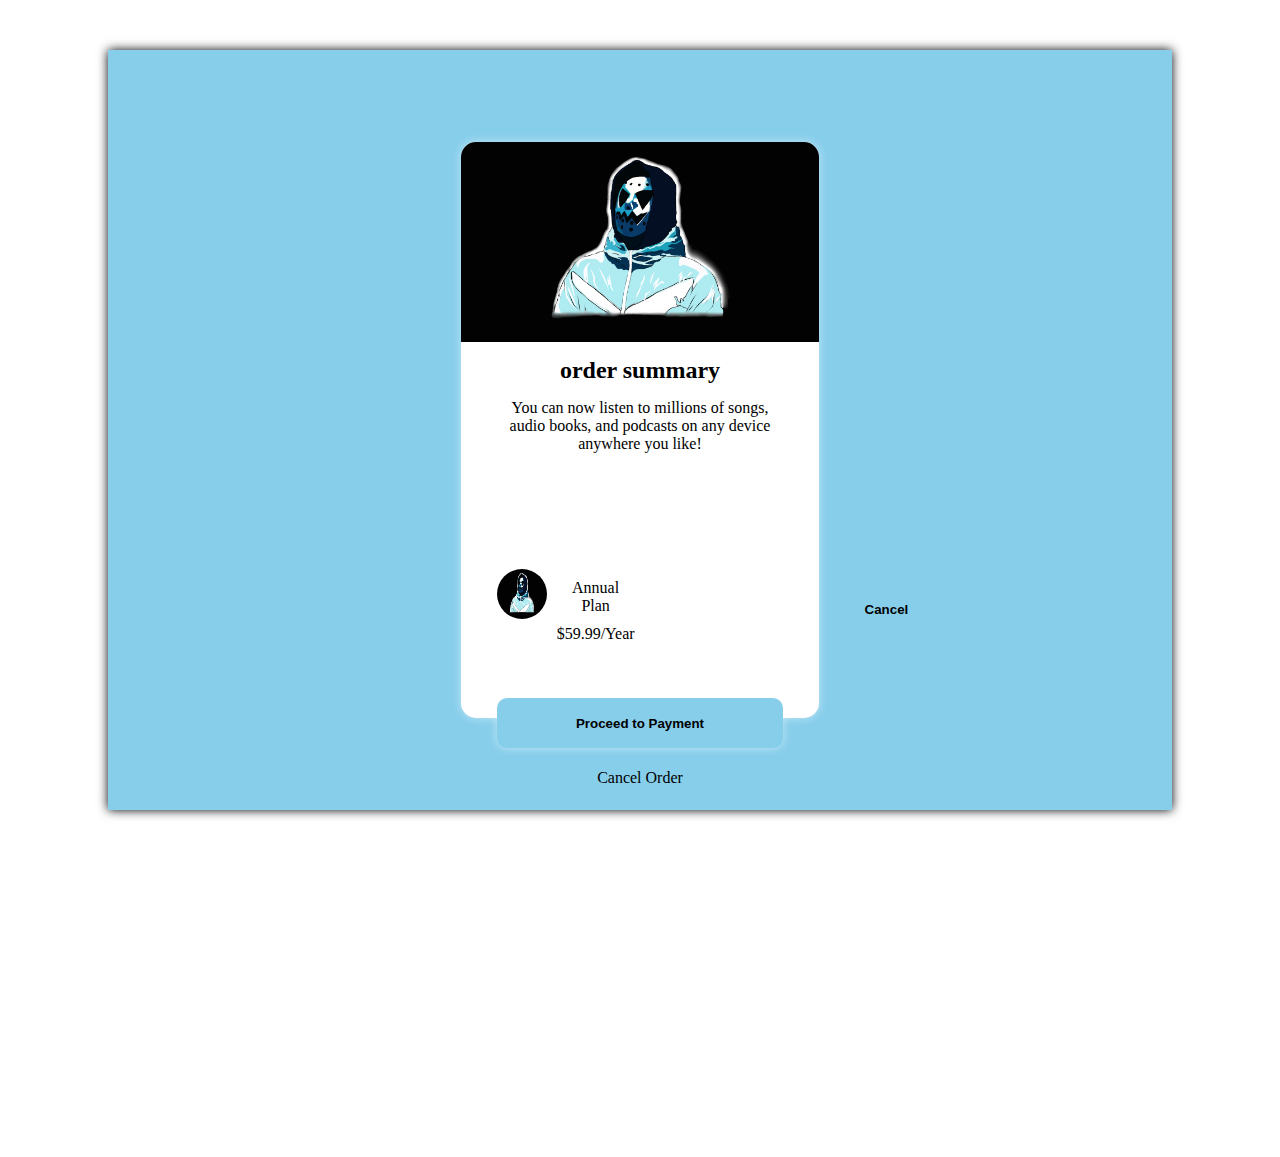
<file: New Folder/Index.html>
<!DOCTYPE html>
<html lang="en">
<head>
    <meta charset="UTF-8">
    <meta name="viewport" content="width=device-width, initial-scale=1.0">
    <title>order summary</title>
    <link rel="stylesheet" href="test.css">
</head>
<body>
  <div class="container">
    <div class="course">
      <div class="image"><img src="caseay.png"></div>
      <div class="contents">
        <h2>order summary</h2>
        <p class="description">You can now listen to millions of songs, <br>audio books, and podcasts on any device<br> anywhere you like!</p>
        <br>
        <br>
        <center>
          <div class="plan">
            <div class="first">
              <div class="third"><img src="caseay.png"><span><p>Annual Plan</p> <p>$59.99/Year</p></span></div>
              <div class="fourth"><button>Cancel</button></div>
            </div>
          </div>
          <button class="btn"> Proceed to Payment</button>
          <div class="first-1">Cancel Order</div>
        </center>
      </div>
    </div>
  </div>
</body>
</html>
</file>
<file: New Folder/test.css>
*{
  padding: 0;
  margin: 0;
  box-shadow: border-box;
}
/* Any place tgat a picture is suppose to be replace it there like tge scary pics i put to fill the space  */
body{
  background: #fff;
  justify-content: center;
  align-items: center;
  text-align: center;
  display: flex;
}

.container{
  width: 80%;
  height: 80vh;
  background: skyblue;
  padding: 20px;
  margin-top: 100px;
  margin: 50px;
  display: flex;
  align-self: center;
  text-align: center;
  justify-content: center;
  align-items: center;
  align-content: center;
  box-shadow: 0px 0px 10px;
}

.course{
  width: 35%;
  height: 80%;
  background: #fff;
  border-radius: 15px;
  text-align: center;
  display: block;
  box-shadow: 0px 0px 10px rgba(255, 255, 255, 0.5);
}

.image{
  width: 100%;
  height: 200px;
}

.image img{
  width: 100%;
  height: 100%;
  border-top-left-radius: 15px;
  border-top-right-radius: 15px;
}

.contents{
  display: block;
  height: 800px;
  width: 100%;
  text-align: center;
}

.contents h2{
  margin: 15px;
}

.contents p{
  color: #00033;
  margin: 10px;
}

.plan{
  width: 80%;
  padding: 35px;
  margin-top: 35px;
  display: flex;
  background: transparent;
}

.first{
  width: 50%;
  height: 100%;
  display: flex;
}

.third{
  justify-content: space-between;
  display: flex;
}

.third img{
  width: 50px;
  height: 50px;
  border-radius: 50%;
}

.fourth{
  width: 20%;
  height: 100%;
  text-align: right;
  margin-top: 10px;
  margin-left: 220px;
}

.fourth button{
  width: 50%;
  height: 40px;
  border: none;
  margin-right: 45px;
  outline: none;
  background: transparent;
  cursor: pointer;
}

.first-1{
  width: 80%;
  height: 40px;
  display: block;
  background: transparent;
  align-self: center;
  margin-top: 10px;
  text-align: center;
  justify-content: center;
  align-items: center;
  align-content: center;
}

button{
  width: 80%;
  height: 50px;
  display: block;
  background: skyblue;
  border: none;
  outline: none;
  border-radius: 10px;
  align-self: center;
  font-weight: bold;
  margin-top: 10px;
  text-align: center;
  justify-content: center;
  align-items: center;
  align-content: center;
}

.btn{
  box-shadow: 0px 0px 10px rgba(255, 255, 255, 0.5);
}
</file>
